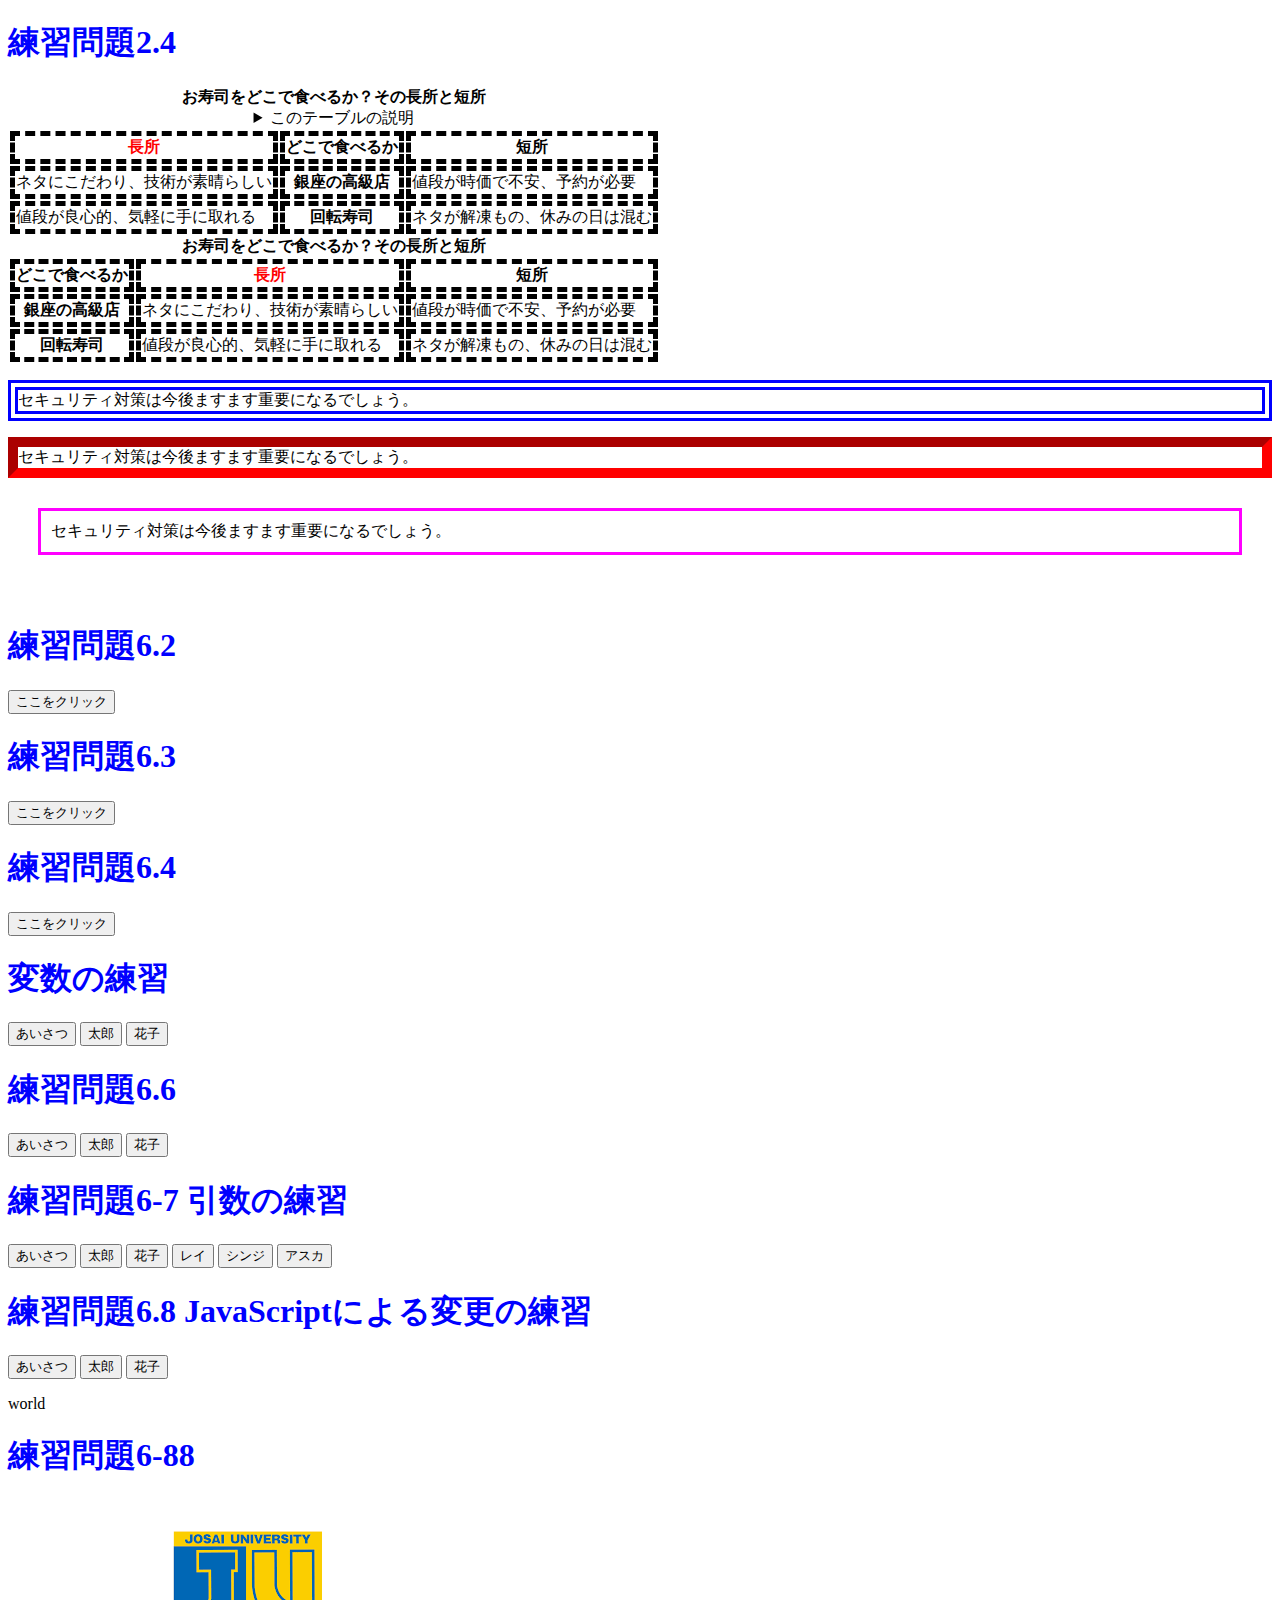
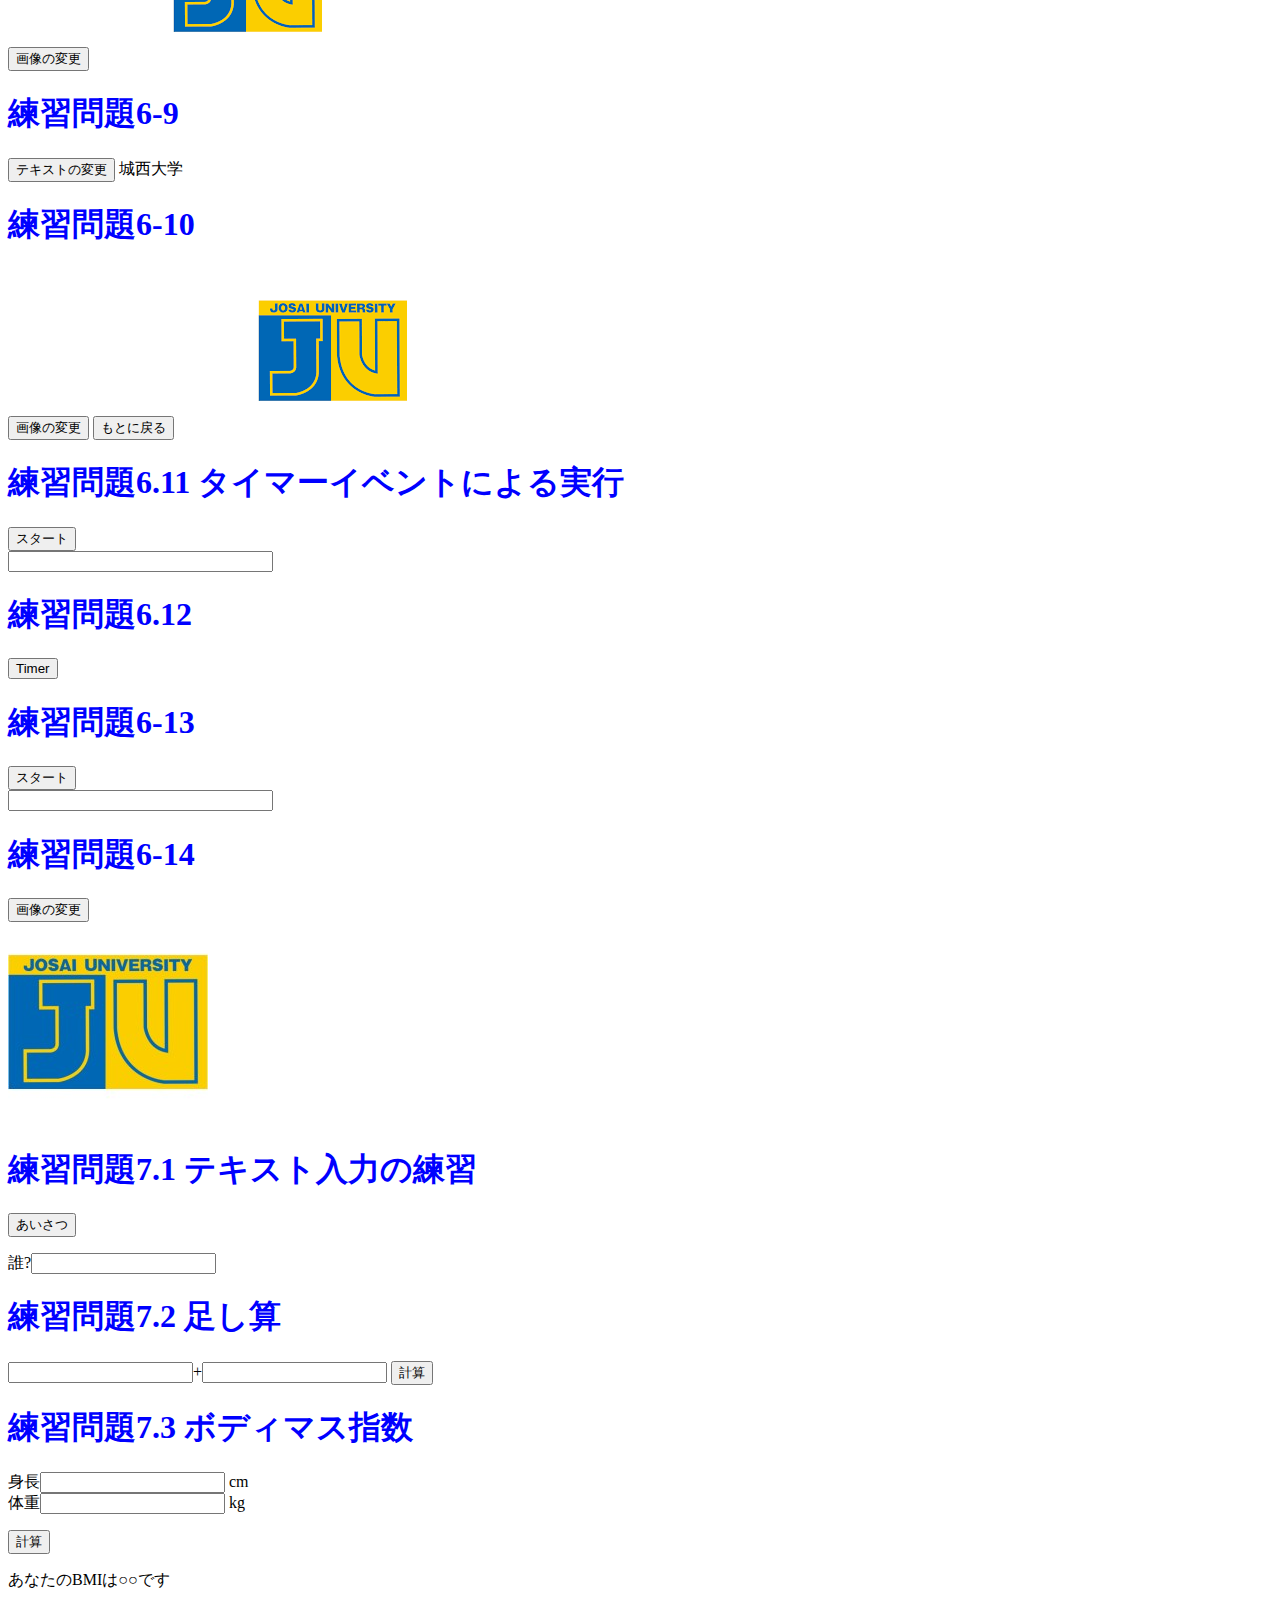
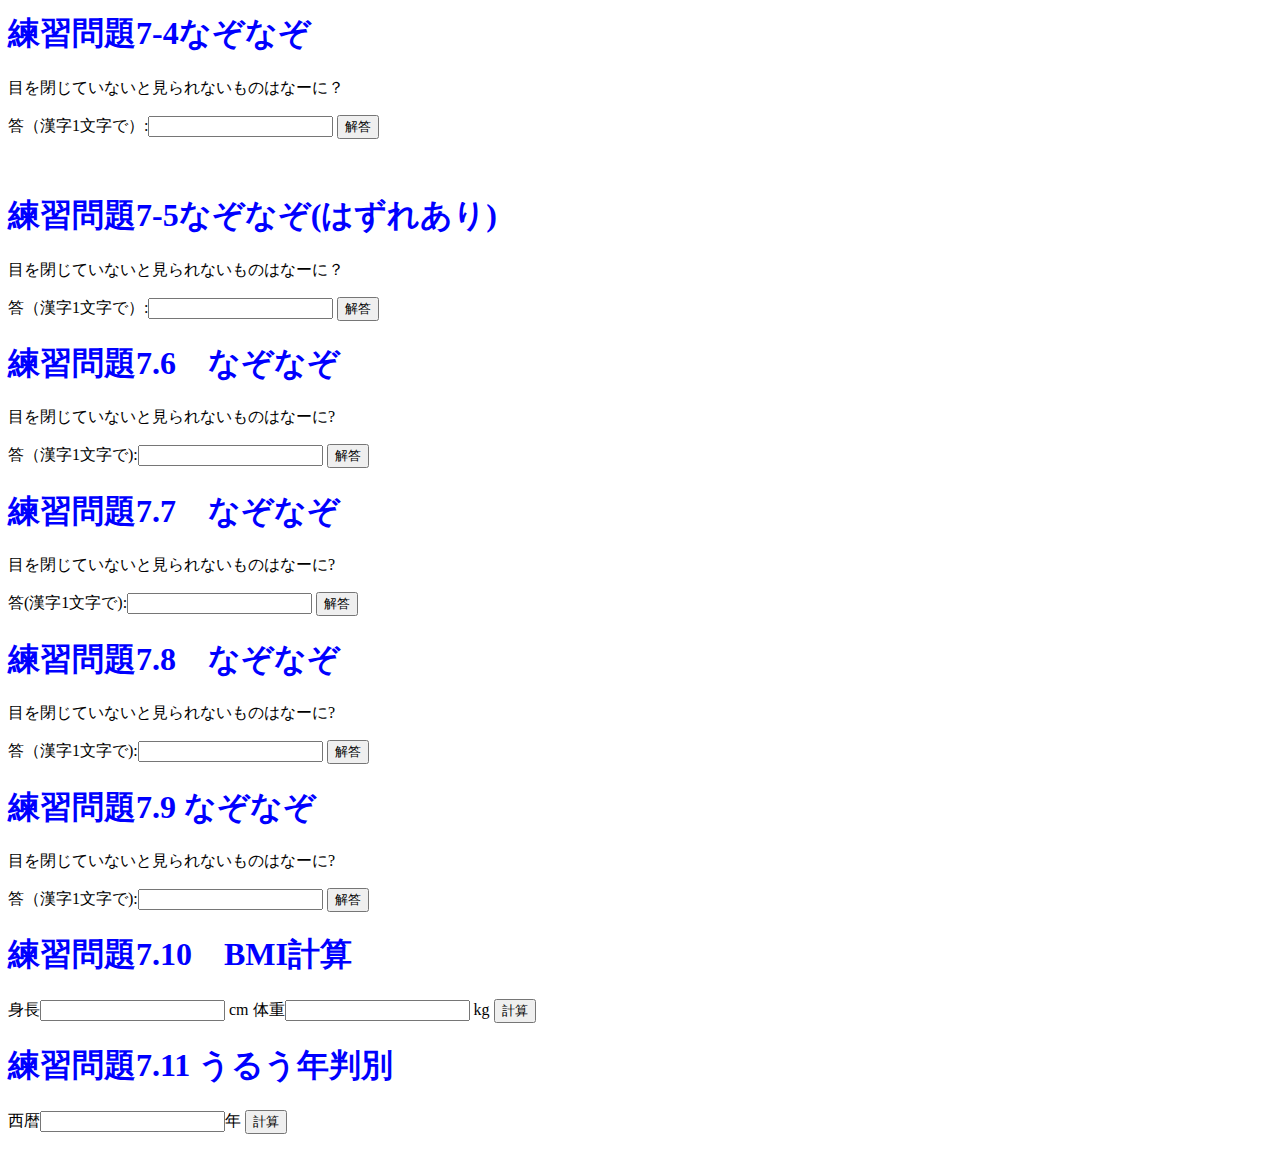
<file: index.html>
<!DOCTYPE html>
<html lang="ja">

 

<head>
  <meta charset="UTF-8">
  <title> Web開発の練習2</title>
 <link rel="stylesheet" href="mystyle.css"> <!--この行を追加-->
<script src="myjs.js"></script><!--この行を追加-->
 <script src="ex6-1.js"></script>
<script src="ex6-5.js"></script>
 <script src="ex6-6.js"></script>
 <script src="ex6-7.js"></script>
 <script src="ex6-8.js"></script>
<script src="ex6-88.js"></script>
<script src="ex6-9.js"></script>
<script src="ex6-10.js"></script>
<script src="ex6-11.js"></script>
 <script src="ex6-13.js"></script>
 <script src="ex6-14.js"></script>
 <script src="ex7-1.js"></script>
 <script src="ex7-3.js"></script>
  <script src="ex7-2.js"></script>
 <script src="ex7-4.js"></script>
<script src="ex7-5.js"></script>
 <script src="ex7-6.js"></script>
  <script src="ex7-7.js"></script>
  <script src="ex7-8.js"></script>
  <script src="ex7-9.js"></script>
  <script src="ex7-10.js"></script>
  <script src="ex7-11.js"></script>
 </head>

 <body>

                       
                       
<h1>練習問題2.4</h1>
<table>
<caption>
<strong>お寿司をどこで食べるか？その長所と短所</strong>
<details>
<summary>このテーブルの説明</summary>
<p>以下のテーブルでは、２番目のカラムに寿司店のタイプが入れられています。その左側にそのようなタイプのお店でお寿司を食べる場合の長所が、右側に短所が入れられています。</p>
</details>
</caption> 
<thead>
<tr><th class="important">長所</th><th>どこで食べるか</th><th>短所</th></tr>
</thead>
<tbody>
<tr><td>ネタにこだわり、技術が素晴らしい</td><th>銀座の高級店
</th><td>値段が時価で不安、予約が必要</td></tr>
<tr><td>値段が良心的、気軽に手に取れる</td><th>回転寿司
</th><td>ネタが解凍もの、休みの日は混む</td></tr>
</tbody>
</table> 
<table>
<caption>
<strong>お寿司をどこで食べるか？その長所と短所</strong>
</caption>
<thead>
 <tr><th>どこで食べるか</th><th class="important">長所</th><th>短所
</th></tr> 
</thead>
<tbody>
<tr><th>銀座の高級店</th><td>ネタにこだわり、技術が素晴らしい</td><td>値段が時価で不安、予約が必要</td></tr>
<tr><th>回転寿司</th><td>値段が良心的、気軽に手に取れる
</td><td>ネタが解凍もの、休みの日は混む</td></tr>
</tbody>
</table> 
 <p class="sample1">セキュリティ対策は今後ますます重要になるでしょう。</p>
 <p class="sample2">セキュリティ対策は今後ますます重要になるでしょう。</p>
 <p class="sample3">セキュリティ対策は今後ますます重要になるでしょう。</p>
<br>
 <h1>練習問題6.2</h1>
  <input type="button" value="ここをクリック"
  onclick="sayhello61();">
  <h1>練習問題6.3</h1>
  <input type="button" value="ここをクリック"
  onclick="sayhello61();sayhello61();">
  <h1>練習問題6.4</h1>
  <input type="button" value="ここをクリック"
  onclick="saygoodbye();">
 
  <h1>変数の練習</h1>
  <input type="button" value="あいさつ"
  onclick="sayhello65();">
  <input type="button" value="太郎"
  onclick="taro65();">
  <input type="button" value="花子"
  onclick="hanako65();">
  
  <h1>練習問題6.6</h1>
    <input type="button" value="あいさつ" onclick="sayhello66();">
    <input type="button" value="太郎" onclick="taro66();">
    <input type="button" value="花子" onclick="hanako66();">
  
 <h1>練習問題6-7 引数の練習</h1>
<input type="button" value="あいさつ" onclick="sayhello67();">
<input type="button" value="太郎" onclick="someone('太郎');">
<input type="button" value="花子" onclick="someone('花子');">
<input type="button" value="レイ" onclick="someone('レイ');">
<input type="button" value="シンジ" onclick="someone('シンジ');">
<input type="button" value="アスカ" onclick="someone('アスカ');">
  
  <h1>練習問題6.8 JavaScriptによる変更の練習</h1>
  <input type="button" value="あいさつ" onclick="sayhello68();">
  <input type="button" value="太郎" onclick="taro68();">
  <input type="button" value="花子" onclick="hanako68();">
  <p id="who68">world</p>
 
 <h1>練習問題6-88</h1>
  <p id="josai">
  <input type="button" value="画像の変更" onclick="imgchange688();">
  <img src='./image/城西大学ロゴ.png' alt="Josai Logo">
  
  <h1>練習問題6-9</h1>
 <div id="txt1">
   <input type="button" value="テキストの変更" onclick="txtchange1();">
   城西大学</div> 
  
 <h1>練習問題6-10</h1>
<input type="button" value="画像の変更" onclick="imgchange2();">
<input type="button" value="もとに戻る" onclick="imgchange3();">
<img src="./image/城西大学ロゴ.png" id="logo" alt="Josai Logo">
  
 <h1>練習問題6.11 タイマーイベントによる実行</h1>
   <form name="timer">
   <input type="button" value="スタート" onclick="startfnc()">
   <br>
   <input type="text" name="moji" size="30" value="">
  </form>
  
<h1>練習問題6.12</h1>   
  <form>
   <input type="button" value="Timer" onclick="setTimeout('mes()',3000)">
   </form>

 <h1>練習問題6-13</h1>
<form name="timer2"> 
<input type="button" value="スタート" onclick="startfnc2()">
<br> 
<input type="text" name="moji" size="30" value=""> </form>
 <h1>練習問題6-14</h1>
<form>
<input type="button" value="画像の変更" onclick="imgchange5();setTimeout('imgchange6()',3000)"> </form>
<img src="./image/1611144883117.jpg" id="logo1" alt="Josai Logo" class="imagechange">
  
  <h1>練習問題7.1 テキスト入力の練習</h1>
  <input type="button" value="あいさつ" onclick="sayhello71();">
  <p>誰?<input type="text" id="who71"></p>

  <h1>練習問題7.2 足し算</h1>
  <p>
    <input type="text" id="input1">+<input type="text" id="input2">
    <input type="button" value="計算" onclick="add();">
    </p>
  
 <h1>練習問題7.3 ボディマス指数</h1>
<div>身長<input type="number" id="shincho"> cm
</div>
<div>体重<input type="number" id="taijuu">  kg
</div>
<p>
<input type="button" value="計算" onclick="keisan();">
</p>
<div>あなたのBMIは<span id="kuuran">○○</span>です
</div>
  
  <h1>練習問題7-4なぞなぞ</h1>
<p>目を閉じていないと見られないものはなーに？</p>
<p>
 答（漢字1文字で）:<input type="text" id="answer">
 <input type="button" value="解答" onclick="nazo();"></p>
 <br>
 
  <h1>練習問題7-5なぞなぞ(はずれあり)</h1>
<p>目を閉じていないと見られないものはなーに？</p>
<p>
 答（漢字1文字で）:<input type="text" id="answer75">
 <input type="button" value="解答" onclick="nazo75();"></p>

   <h1>練習問題7.6　なぞなぞ</h1>
   <p>目を閉じていないと見られないものはなーに?</p>
   <p>
     答（漢字1文字で):<input type="text" id="answer2">
     <input type="button" value="解答" onclick="nazo2();">
   </p>
 
 <h1>練習問題7.7　なぞなぞ</h1>
   <p>目を閉じていないと見られないものはなーに?</p>
   <p>
     答(漢字1文字で):<input type="text" id="answer3">
     <input type="button" value="解答" onclick="nazo3();">
   </p>
 
  <h1>練習問題7.8　なぞなぞ</h1>
   <p>目を閉じていないと見られないものはなーに?</p>
   <p>
     答（漢字1文字で):<input type="text" id="answer4">
     <input type="button" value="解答" onclick="nazo4();">
   </p>
  
  <h1>練習問題7.9  なぞなぞ</h1>
   <p>目を閉じていないと見られないものはなーに?</p>
   <p>
     答（漢字1文字で):<input type="text" id="answer5">
     <input type="button" value="解答" onclick="nazo5();">
   </p>
 
  <h1>練習問題7.10　BMI計算</h1>
    身長<input type="text" id="input5"> cm
    体重<input type="text" id="input6"> kg
    <input type="button" value="計算" onclick="add3();">
  
  <h1>練習問題7.11 うるう年判別</h1>
   <p>西暦<input type="text" id="nen4">年
     <input type="button" value="計算" onclick="add4();">
   </p>
  
  
  </body>
  </html>
</file>
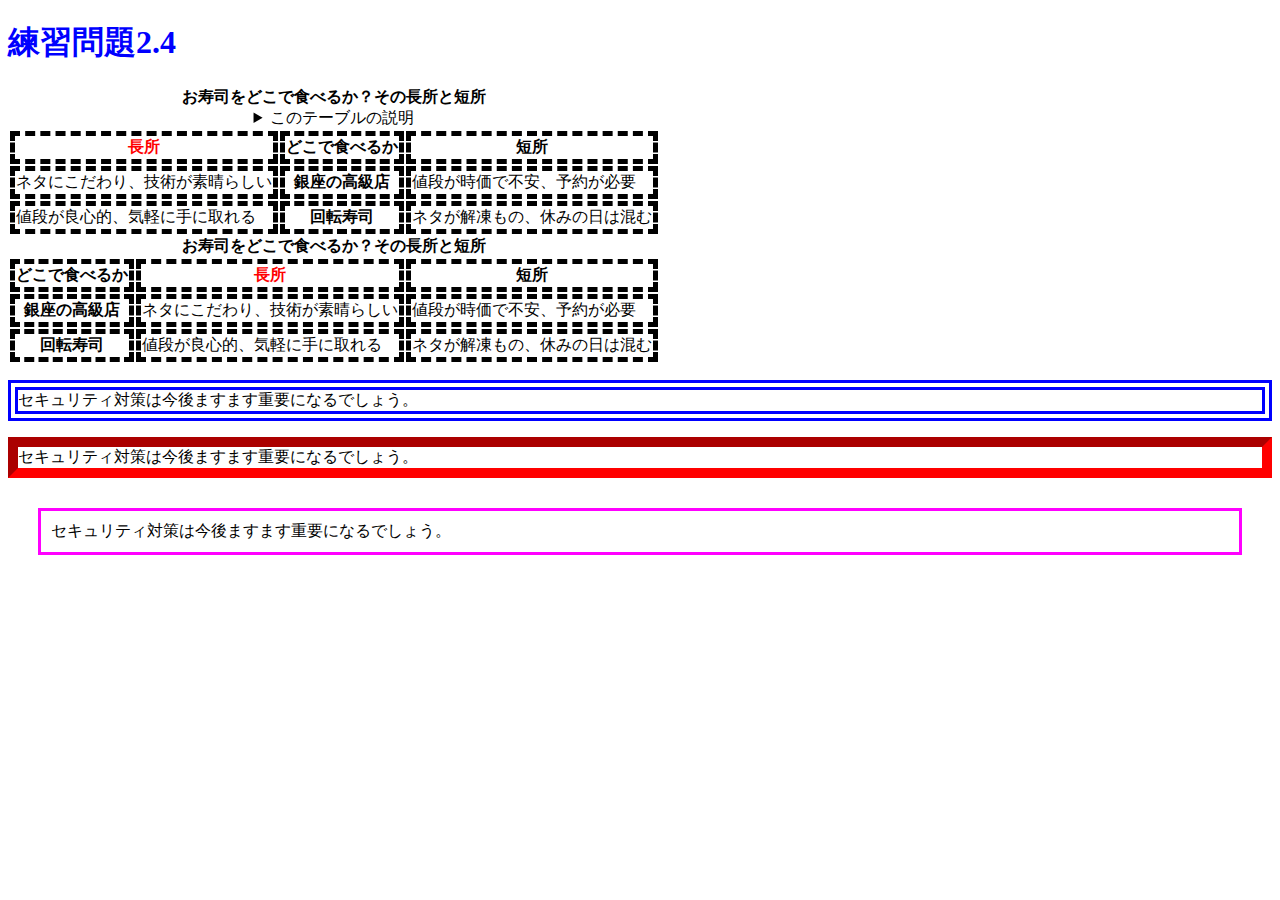
<file: imdex.html>
<!DOCTYPE html>
<html lang="ja">

 

<head>
  <meta charset="UTF-8">
  <title> Web開発の練習2</title>
<link rel="stylesheet" href="mystyle.css"> <!--この行を追加-->
<script src="myjs.js"></script><!--この行を追加-->
 </head>

 

<body>

 


<h1>練習問題2.4</h1>
<table>
<caption>
<strong>お寿司をどこで食べるか？その長所と短所</strong>
<details>
<summary>このテーブルの説明</summary>
<p>以下のテーブルでは、２番目のカラムに寿司店のタイプが入れられています。その左側にそのようなタイプのお店でお寿司を食べる場合の長所が、右側に短所が入れられています。</p>
</details>
</caption> 
<thead>
<tr><th class="important">長所</th><th>どこで食べるか</th><th>短所</th></tr>
</thead>
<tbody>
<tr><td>ネタにこだわり、技術が素晴らしい</td><th>銀座の高級店
</th><td>値段が時価で不安、予約が必要</td></tr>
<tr><td>値段が良心的、気軽に手に取れる</td><th>回転寿司
</th><td>ネタが解凍もの、休みの日は混む</td></tr>
</tbody>
</table> 
<table>
<caption>
<strong>お寿司をどこで食べるか？その長所と短所</strong>
</caption>
<thead>
 <tr><th>どこで食べるか</th><th class="important">長所</th><th>短所
</th></tr> 
</thead>
<tbody>
<tr><th>銀座の高級店</th><td>ネタにこだわり、技術が素晴らしい</td><td>値段が時価で不安、予約が必要</td></tr>
<tr><th>回転寿司</th><td>値段が良心的、気軽に手に取れる
</td><td>ネタが解凍もの、休みの日は混む</td></tr>
</tbody>
</table> 
 <p class="sample1">セキュリティ対策は今後ますます重要になるでしょう。</p>
 <p class="sample2">セキュリティ対策は今後ますます重要になるでしょう。</p>
 <p class="sample3">セキュリティ対策は今後ますます重要になるでしょう。</p>
</file>
<file: mystyle.css>
h1 { color: blue; }
th, td { border: dashed thick black; }
th.important { color: red; }
p.sample1 {border: double 10px #0000ff;}
p.sample2 {border: inset 10px #ff0000;}
p.sample3 {margin: 30px 30px;padding: 10px;border: medium solid #ff00ff;}
</file>
